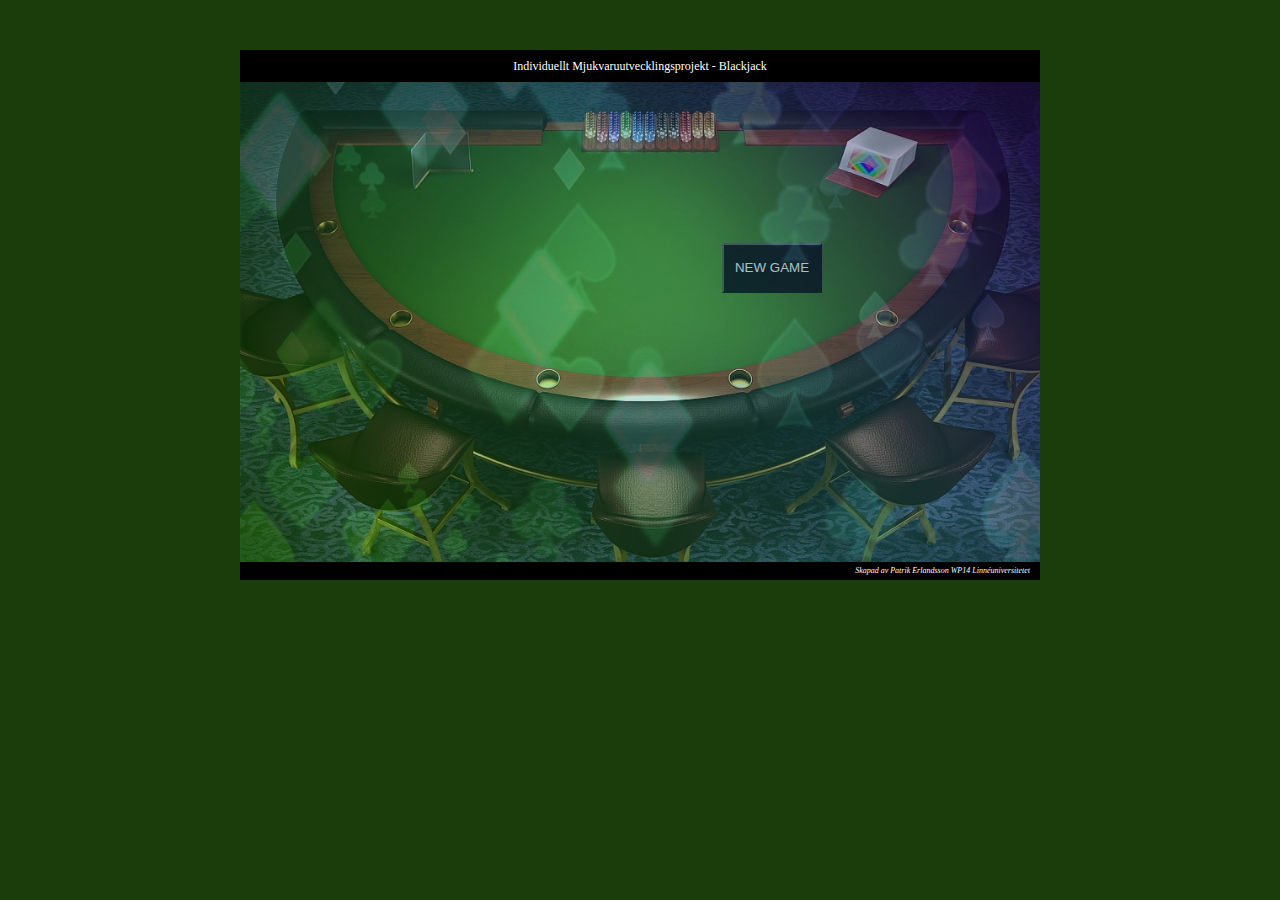
<file: pe22dw-project-master/index.html>
<!DOCTYPE html>
<html lang="sv">
    <head>
    	<meta charset="UTF-8" />
     	<title>Individuellt Mjukvaruutvecklingsprojekt</title>
     	<link rel="stylesheet" href="css/style.css" />
    </head>
    
    <body>
        <div id="container">
            <header>
                <h1>Individuellt Mjukvaruutvecklingsprojekt - Blackjack</h1>
            </header>
            <div id="gamearea">
                <div id="dealerarea">
                    <canvas id="dealercards" width="260" height="100">
                        
                    </canvas>
                </div>
                <div id="playerarea">
                    <canvas id="playercards" width="260" height="100">
                        
                    </canvas>
                    <div id="playerbuttons">
                        <button id="betbutton" type="button">PLACE BET</button>
                        <button id="standbutton" type="button">STAND</button>
                        <button id="hitbutton" type="button">HIT</button>
                    </div>
                </div>
                <div id="betamount">
                    <div class="radio">
                    <input id="bet100" type="radio" name="betamount" value="100" checked>
                    <label for="bet100">$100</label>
                    <input id="bet500" type="radio" name="betamount" value="500">
                    <label for="bet500">$500</label>
                    <input id="bet1000" type="radio" name="betamount" value="1000">
                    <label for="bet1000">$1000</label>
                    </div>
                </div>
                <div id="chipcount">
                    <p id="chips">$0</p>
                </div>
          
                <div id="messages">
                    <button id="savebutton" type="button">Save</button>
                    <p id="messagetext">
                        
                        
                    </p>
                </div>
            </div>
            <footer>
                <p>Skapad av Patrik Erlandsson WP14 Linnéuniversitetet</p>
            </footer>
        </div>
        <script src="js/Game.js"></script>
    </body>
</html>
</file>
<file: pe22dw-project-master/css/style.css>
/* http://meyerweb.com/eric/tools/css/reset/ 
   v2.0 | 20110126
   License: none (public domain)
*/

html, body, div, span, applet, object, iframe,
h1, h2, h3, h4, h5, h6, p, blockquote, pre,
a, abbr, acronym, address, big, cite, code,
del, dfn, em, img, ins, kbd, q, s, samp,
small, strike, strong, sub, sup, tt, var,
b, u, i, center,
dl, dt, dd, ol, ul, li,
fieldset, form, label, legend,
table, caption, tbody, tfoot, thead, tr, th, td,
article, aside, canvas, details, embed, 
figure, figcaption, footer, header, hgroup, 
menu, nav, output, ruby, section, summary,
time, mark, audio, video {
	margin: 0;
	padding: 0;
	border: 0;
	font-size: 100%;
	font: inherit;
	vertical-align: baseline;
}
/* HTML5 display-role reset for older browsers */
article, aside, details, figcaption, figure, 
footer, header, hgroup, menu, nav, section {
	display: block;
}
body {
	line-height: 1;
}
ol, ul {
	list-style: none;
}
blockquote, q {
	quotes: none;
}
blockquote:before, blockquote:after,
q:before, q:after {
	content: '';
	content: none;
}
table {
	border-collapse: collapse;
	border-spacing: 0;
}



/* Min css-kod */

body{
	background-color: #1b3d0b;
}

#container{
	width: 800px;
	margin: 0 auto;
	margin-top: 50px;
	background-color: silver;
	background: url("../pics/casinobackground.jpg");
	background-size: cover;
}

header{
	width: 800px;
	margin: 0 auto;
	text-align: center;
	background-color: black;
}

h1{
	font-family: Verdana;
	font-size: 12px;
	color: white;
	padding: 10px 10px;
}

#gamearea{
	width: 800px;
	height: 480px;
	margin: 0 auto;
	background-color: transparent;
	background: url("../pics/blackjack5.jpg");
	background-size: contain;
	background-repeat: no-repeat; 
}

#dealerarea{
	width: 600px;
	height: 190px;
	margin: 0 auto;
	text-align: center;
}

#playerarea{
	width: 600px;
	height: 158px;
	margin: 0 auto;
	text-align: center;
}

#dealercards{
	margin: 0 auto;
	margin-top: 90px;
}

#playercards{
	margin: 0 auto;
}

#betbutton{
	margin-top: 15px;
	width: 97px;
	height: 26px;
	background-color: white;
	font-family: Rockwell, 'Courier Bold', Courier, Georgia, Times, 'Times New Roman', serif;
	font-size: 14px;
	font-weight: bold;
	color: black;
	opacity: 0.7;
}

#hitbutton{
	margin-top: 15px;
	width: 100px;
	height: 26px;
	background-color: white;
	font-family: Rockwell, 'Courier Bold', Courier, Georgia, Times, 'Times New Roman', serif;
	font-size: 14px;
	font-weight: bold;
	color: black;
	opacity: 0.7;
}

#standbutton{
	margin-right: 15px;
	margin-top: 15px;
	width: 100px;
	height: 26px;
	background-color: white;
	font-family: Rockwell, 'Courier Bold', Courier, Georgia, Times, 'Times New Roman', serif;
	font-size: 14px;
	font-weight: bold;
	color: black;
	opacity: 0.7;
}

#chipcount{
	text-align: center;
	margin-top: 84px;
	width: 110px;
/*	background-image: url("../pics/dollar.png"); */
}

#chips{
	font-family: Futura, 'Trebuchet MS', Arial, sans-serif;
	font-size: 28px;
	text-shadow: 5px 5px 3px black;
	color: silver;
}




#chips::first-letter {
  	font-size: 28px;
}







#betamount{
	text-align: center;
	margin-left: 223px;
	width: 400px;
	font-family: Rockwell, 'Courier Bold', Courier, Georgia, Times, 'Times New Roman', serif;
	font-size: 10px;
	color: white;
	margin-top: 4px;
}




/* Styling av radioknappar från http://www.hongkiat.com/blog/css3-checkbox-radio/ */

label {
    display: inline-block;
    cursor: pointer;
    position: relative;
    padding-left: 20px;
    margin-right: 15px;
}

input[type=radio] {
    display: none;
}

label:before {
    content: "";
    display: inline-block;
 
    width: 16px;
    height: 16px;
 
    margin-right: 10px;
    position: absolute;
    left: 0;
    bottom: 1px;
    background-color: grey;
    box-shadow: inset 0px 2px 3px 0px rgba(0, 0, 0, .3), 0px 1px 0px 0px rgba(255, 255, 255, .8);
}

.radio label:before {
    border-radius: 8px;
}

input[type=radio]:checked + label:before {
    content: "\2022";
    color: #d1121f ;
    font-size: 44px;
    text-align: center;
    line-height: 16px;
}











#messages{
	margin-left: 30px;
}

#messagetext{
	font-family: Verdana;
	font-size: 12px;
	margin-top: 5px;
	padding: 5px 5px;
}

.win{
	color: green;
}

.lose{
	color: red;
}

.tie{
	color: blue;
}

.blackjack{
	color: yellow;
}

.normal{
	color: white;
}

.inactive{
	display: none;
}

.active{
	display: inline;
}

.active2{
	display: block;
}

footer{
	width: 800px;
	margin: 0 auto;
	text-align: right;
	background-color: black;
}

footer p{
	font-family: Verdana;
	font-size: 8px;
	font-style: italic;
	color: white;
	padding: 5px 5px;
	margin-right: 5px;
}

#newgamebutton{
	background-color: black;
	color: white;
	width: 100px;
	height: 50px;
}

#resumegamebutton{
	margin-bottom: 50px;
	background-color: black;
	color: white;
	width: 200px;
	height: 50px;
}

#savebutton{
	font-size: 10px;
	margin-top: 7px;
	width: 50px;
	height: 15px;
}
</file>
